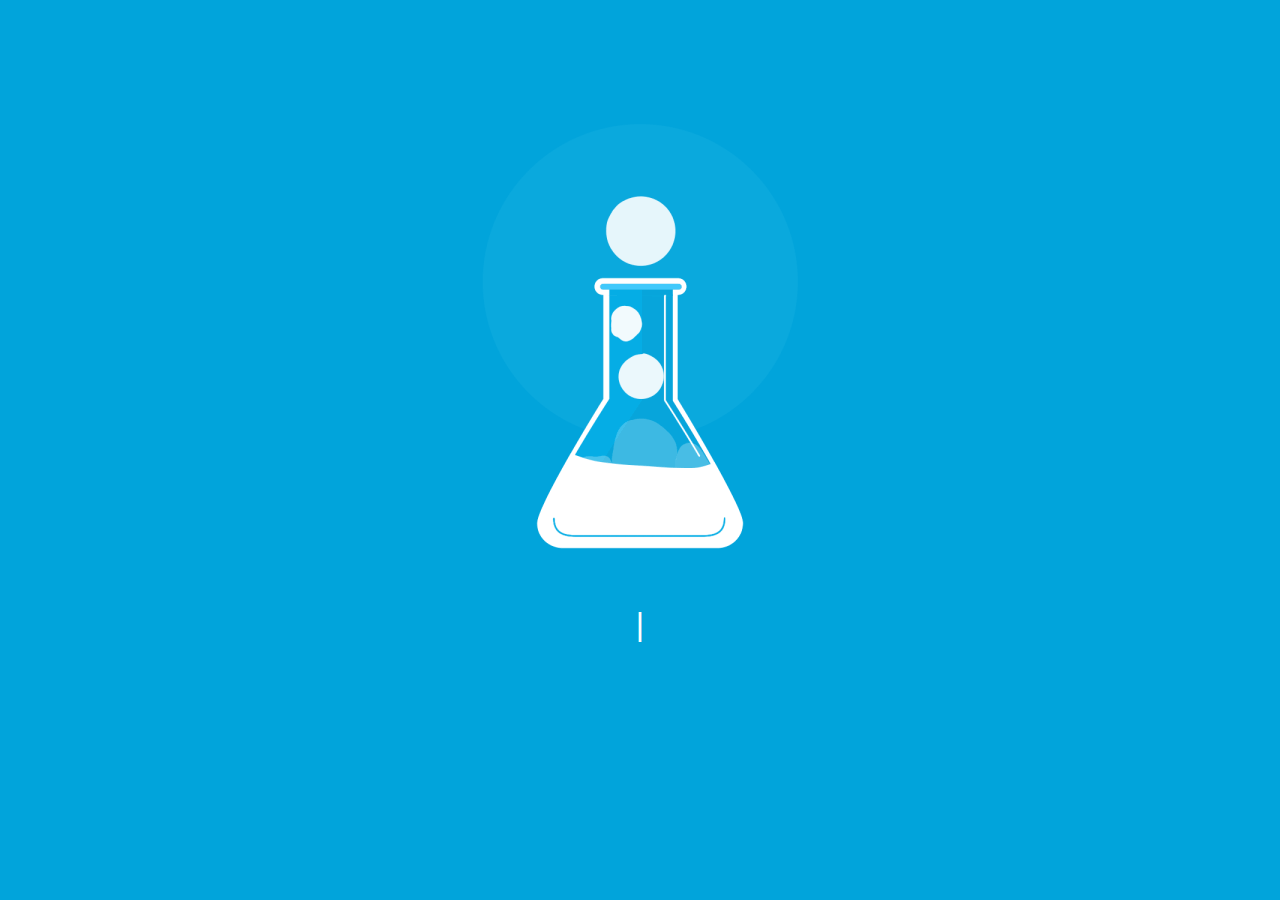
<file: index.html>
<!--

    Dactylab a helpful typing app
    Copyright (C) 2019  Othman Bensaoula

    This program is free software: you can redistribute it and/or modify
    it under the terms of the GNU General Public License as published by
    the Free Software Foundation, either version 3 of the License, or
    (at your option) any later version.

    This program is distributed in the hope that it will be useful,
    but WITHOUT ANY WARRANTY; without even the implied warranty of
    MERCHANTABILITY or FITNESS FOR A PARTICULAR PURPOSE.  See the
    GNU General Public License for more details.

    You should have received a copy of the GNU General Public License
    along with this program.  If not, see <https://www.gnu.org/licenses/>.


-->


<!doctype html>
<html lang="fr">

<head>
    <title>Dactylab</title>
    <!-- Required meta tags -->
    <meta charset="utf-8">
    <meta name="viewport" content="width=device-width, initial-scale=1, shrink-to-fit=no">

    <!-- Bootstrap CSS -->
    <link rel="stylesheet" href="assets/css/bootstrap.min.css">
    <link rel="stylesheet" href="assets/css/animate.css">
    <link rel="stylesheet" href="css/style.css">

</head>

<body>

    <!-- PAGE D'ACCUEIL -->

    <div id="loader">
        <img class="animated fadeIn delay-1s img-fluid" src="img/dribble.gif">
        <p id="txtWelcome">Bienvenue sur Dactylab <br> Votre assistant en dactylographie</p>
        <button class="btn btn-light begin" style="color: #01a4db; font-size: 1.5vmax; display:none;"
            id="btnTutorial">Tutoriel</button>
        <button class="btn btn-light begin" style="color: #01a4db; font-size: 1.5vmax; display:none;"
            id="btnDactylab">Dactylab</button>
    </div>




    <div class="container" id="explic" style="display:none;">
        <div class="row justify-content-center align-items-center" style="height:100vh;">
            <div id="pres">



                <div class="tutorialPage" id="tutorial1" style="display:none;">
                    <p>Si vous avez déjà utilisé une machine à écrire alors le
                        principe est
                        identique avec un clavier
                        d'ordinateur : pour produire une lettre, il suffit d'appuyer dessus sans la maintenir. <input
                            type="text" class="form-control  mt-3" placeholder="Appuyez sur une touche"></p>
                    <p> Si vous le faites ainsi la lettre se répétera très
                        rapidement. <input class="form-control mt-3" type="text" placeholder="Maintenez une touche">
                    </p>


                </div>

                <p class="tutorialPage" id="tutorial2" style="display:none;">Il existe principalement quatre types de
                    touches : les touches
                    typographiques donc qui produisent des
                    caractères, les touches de type modificateur, les touches de type fonction et les touches de type
                    verrouillage, mais ce qui nous intéresse ici ce sont les deux premières. </p>

                <p class="tutorialPage" id="tutorial3" style="display:none;">Les touches typographiques sont celles qui
                    produisent des lettres, des chiffres et des caractères
                    spéciaux les parenthèses, la virgule, le point etc. Seules quatres touches ne produisent pas
                    réellement de caractère : la touche retour arrière <img src="img/effacer.png" alt=""
                        class="keyboards"> permet d'effacer un caractère qui se situe à droite du curseur , la touche
                    supprimer <img src="img/supprimer.png" alt="" class="keyboards"> permet de supprimer un caractère
                    qui se situe à gauche du curseur,
                    la touche entrée <img src="img/entree.png" alt="" class="keyboards"> permet de faire un retour à la
                    ligne, la touche espace <img src="img/espace.png" alt="" class="keyboards"> permet de créer un
                    espace entre deux caractères
                    et la touche tabulation <img src="img/tab.png" alt="" class="keyboards"> permet de faire un alinéa.
                </p>

                <p class="tutorialPage" id="tutorial4" style="display:none;"> Il y a plusieurs touches de type
                    modificateur mais seulement trois s'utilisent dans la production de
                    texte : la touche shift <img src="img/shift.png" alt="" class="keyboards">, la touche verr. maj <img
                        src="img/maj.png" alt="" class="keyboards"> et la touche alt gr. <img src="img/alt-gr.png"
                        alt="" class="keyboards"> Les deux premières touches permettent de taper une lettre en majuscle,
                    la différence entre les deux c'est que la touche shift a besoin d'être maintenue alors que la touche
                    Verr. Maj verouille les majuscules donc elle n'a pas besoin d'être maintenue </p>

                <p class="tutorialPage" id="tutorial5" style="display:none;">
                    Vous avez certainement remarqué que certaines touches comportent trois caractères. Voici un schéma
                    expliquant comment cela marche : <br><img src="img/schema.png" alt=""
                        style="height:460px; display: block; margin:auto;">

                    <button class="btn btn-light" style="display: block; margin:auto;" id="btnDactylab2"> Aller au
                        Dactylab </button>
                </p>


            </div>

            <!-- PAGINATION -->
            <div id="pageBtns">
                <div id="subPageBtns" style="display: none;">
                    <button class="btn btn-light myPagination" id="btnPrevious">
                        <<< </button> <button class="btn btn-light myPagination" id="page1">1
                    </button>
                    <button class="btn btn-light myPagination" id="page2">2</button>
                    <button class="btn btn-light myPagination" id="page3">3</button>
                    <button class="btn btn-light myPagination" id="page4">4</button>
                    <button class="btn btn-light myPagination" id="page5">5</button>
                    <button class="btn btn-light myPagination" id="btnNext"> >>> </button>
                </div>
            </div>
        </div>
    </div>

    <!-- APPLICATION -->

    <div class="container" style="display: none;" id="applic">
        <div class="row justify-content-center align-items-center">
            <div class="d-flex justify-content-center align-items-center" id="conteneur">
                <div style="width:80%; ">
                    <div id="container" class="d-flex flex-column ">
                        <div id="limit" class="d-flex justify-content-center">
                            <div id="screen">
                                <div id="text"><button class="btn btn-light" id="btnBegin">Commencer</button></div>
                            </div>
                        </div>
                    </div>

                    <!-- ZONE DE JEU -->

                    <div id="div2" class="d-flex justify-content-center">
                        <div>
                            <input type="text" id="answer" class="form-control">
                        </div>
                    </div>
                </div>

                <!-- SCORE -->

                <div id="score">
                    <h3>Niveau : <span id="level"></span></h3>
                    <hr>
                    <h2>Score</h2>
                    <div id="thisList">
                        <ul class="list-group">

                        </ul>
                    </div>
                </div>

            </div>
        </div>
    </div>



    <!-- jQuery first, then Popper.js, then Bootstrap JS -->
    <script src="assets/js/jquery-3.3.1.min.js"></script>
    <script src="assets/js/popper.min.js"></script>
    <script src="assets/js/popper.min.js"></script>
    <script src="assets/js/typeit.min.js"> </script>
    <script src="js/script.js"></script>
</body>

</html>
</file>
<file: css/style.css>
/** 

    Dactylab a helpful typing app
    Copyright (C) 2019  Othman Bensaoula

    This program is free software: you can redistribute it and/or modify
    it under the terms of the GNU General Public License as published by
    the Free Software Foundation, either version 3 of the License, or
    (at your option) any later version.

    This program is distributed in the hope that it will be useful,
    but WITHOUT ANY WARRANTY; without even the implied warranty of
    MERCHANTABILITY or FITNESS FOR A PARTICULAR PURPOSE.  See the
    GNU General Public License for more details.

    You should have received a copy of the GNU General Public License
    along with this program.  If not, see <https://www.gnu.org/licenses/>.

*/


#pageBtns {
    position: absolute;
    bottom: 30px;
}

.myPagination {
    background-color: transparent;
    margin: 5px;
}

#loader {
    height: 100vh;
    background-color: #01a4db;
    text-align: center;
    color: white;
    font-size: 2.5vmax;
}

.keyboards {
    height: 40px;
}

#pres {
    font-size: 1.8vmax;
    text-align: justify;
}


#logo {
    position: absolute;
    top: 5px;
    left: 5px;
}

/* width */
::-webkit-scrollbar {
    width: 10px;
}

/* Track */
::-webkit-scrollbar-track {
    background: #f1f1f1;
}

/* Handle */
::-webkit-scrollbar-thumb {
    background: #FFBF00;
}

/* Handle on hover */
::-webkit-scrollbar-thumb:hover {
    background: rgb(184, 139, 3);
}

#conteneur {
    border-top: 5px solid #FFBF00;
    width: 100%;


}

body {
    background-color: #FFBF00;
}

#container {
    border: 2px solid #F0EDE5;
    height: 80vh;
    background-color: #F0EDE5;
    font-size: 50px;
    width: 95%;
    box-shadow: 7px 7px 0px 0px rgba(0, 0, 0, 0.75);
}

#div2 {
    border: 2px solid #F0EDE5;
    height: 10vh;
    background-color: #F0EDE5;
    width: 95%;
    box-shadow: 7px 7px 0px 0px rgba(0, 0, 0, 0.75);
}

#limit {
    border-bottom: 4px solid red;
    min-width: 100%;
    height: 75vh;
}

#text {
    position: absolute;
    bottom: 0;
    text-align: center;
    margin: auto;
    left: 0;
    right: 0;

}

#screen {
    position: relative;
    height: 10vh;
    width: 200px;

}

#score {

    height: 90vh;
    width: 20%;
    background-color: #F0EDE5;
    box-shadow: 7px 7px 0px 0px rgba(0, 0, 0, 0.85);
}

h2,
h3 {
    text-align: center;
}

li {
    color: green;
    font-size: 30px;
}

#thisList {
    overflow: auto;
    height: 77.5vh;
}
</file>
